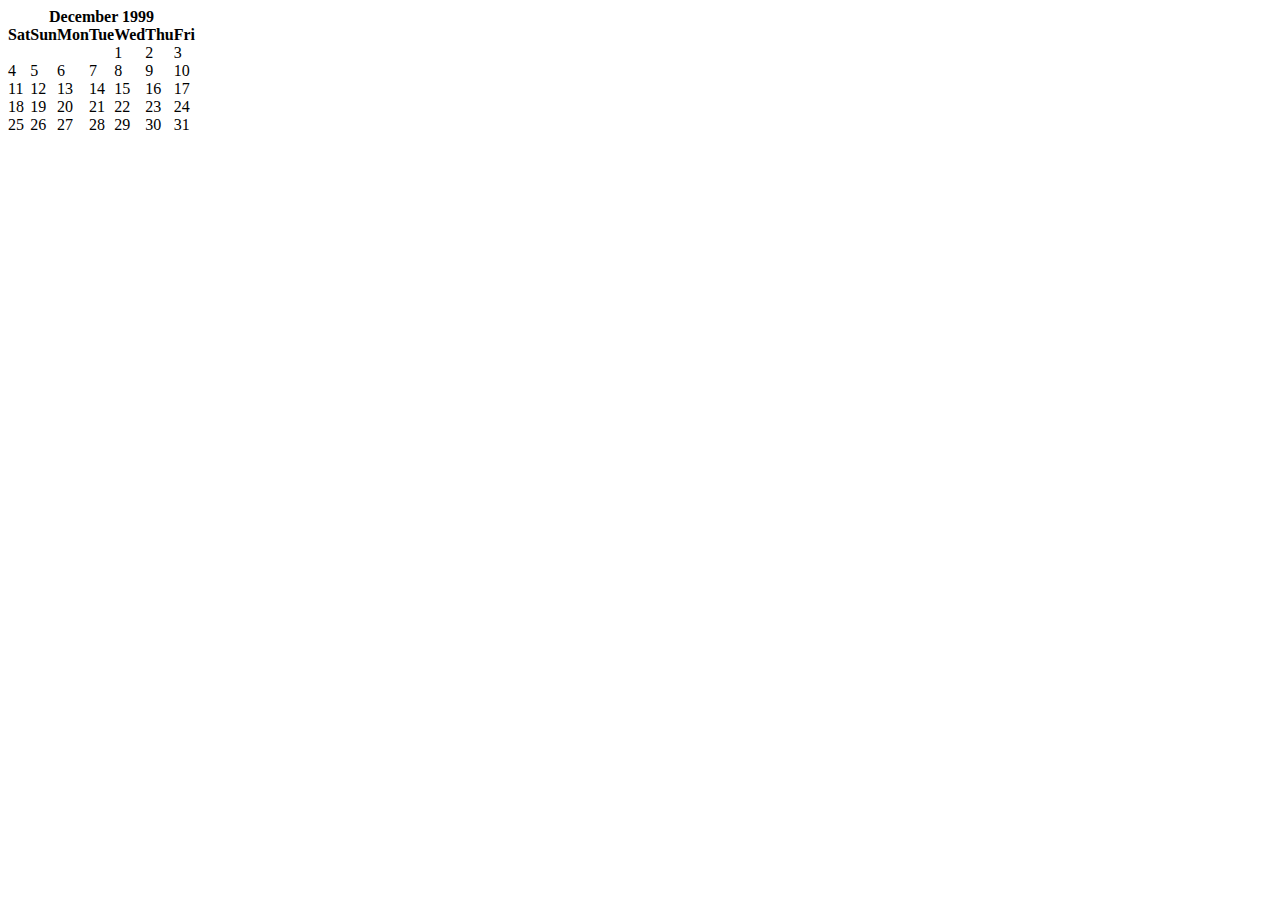
<file: 1. Basics/9. Working with Dates, Times, Calendars/Calender_Module.html>
<!DOCTYPE html>
<html lang="en">
<head>
    <meta charset="UTF-8">
    <title>Output copied</title>
</head>
<body>
    <table border="0" cellpadding="0" cellspacing="0" class="month">
        <tr>
            <th colspan="7" class="month">December 1999</th>
        </tr>
        <tr>
            <th class="sat">Sat</th>
            <th class="sun">Sun</th>
            <th class="mon">Mon</th>
            <th class="tue">Tue</th>
            <th class="wed">Wed</th>
            <th class="thu">Thu</th>
            <th class="fri">Fri</th>
        </tr>
        <tr>
            <td class="noday">&nbsp;</td>
            <td class="noday">&nbsp;</td>
            <td class="noday">&nbsp;</td>
            <td class="noday">&nbsp;</td>
            <td class="wed">1</td>
            <td class="thu">2</td>
            <td class="fri">3</td>
        </tr>
        <tr>
            <td class="sat">4</td>
            <td class="sun">5</td>
            <td class="mon">6</td>
            <td class="tue">7</td>
            <td class="wed">8</td>
            <td class="thu">9</td>
            <td class="fri">10</td>
        </tr>
        <tr>
            <td class="sat">11</td>
            <td class="sun">12</td>
            <td class="mon">13</td>
            <td class="tue">14</td>
            <td class="wed">15</td>
            <td class="thu">16</td>
            <td class="fri">17</td>
        </tr>
        <tr>
            <td class="sat">18</td>
            <td class="sun">19</td>
            <td class="mon">20</td>
            <td class="tue">21</td>
            <td class="wed">22</td>
            <td class="thu">23</td>
            <td class="fri">24</td>
        </tr>
        <tr>
            <td class="sat">25</td>
            <td class="sun">26</td>
            <td class="mon">27</td>
            <td class="tue">28</td>
            <td class="wed">29</td>
            <td class="thu">30</td>
            <td class="fri">31</td>
        </tr>
    </table>
</body>
</html>
</file>
